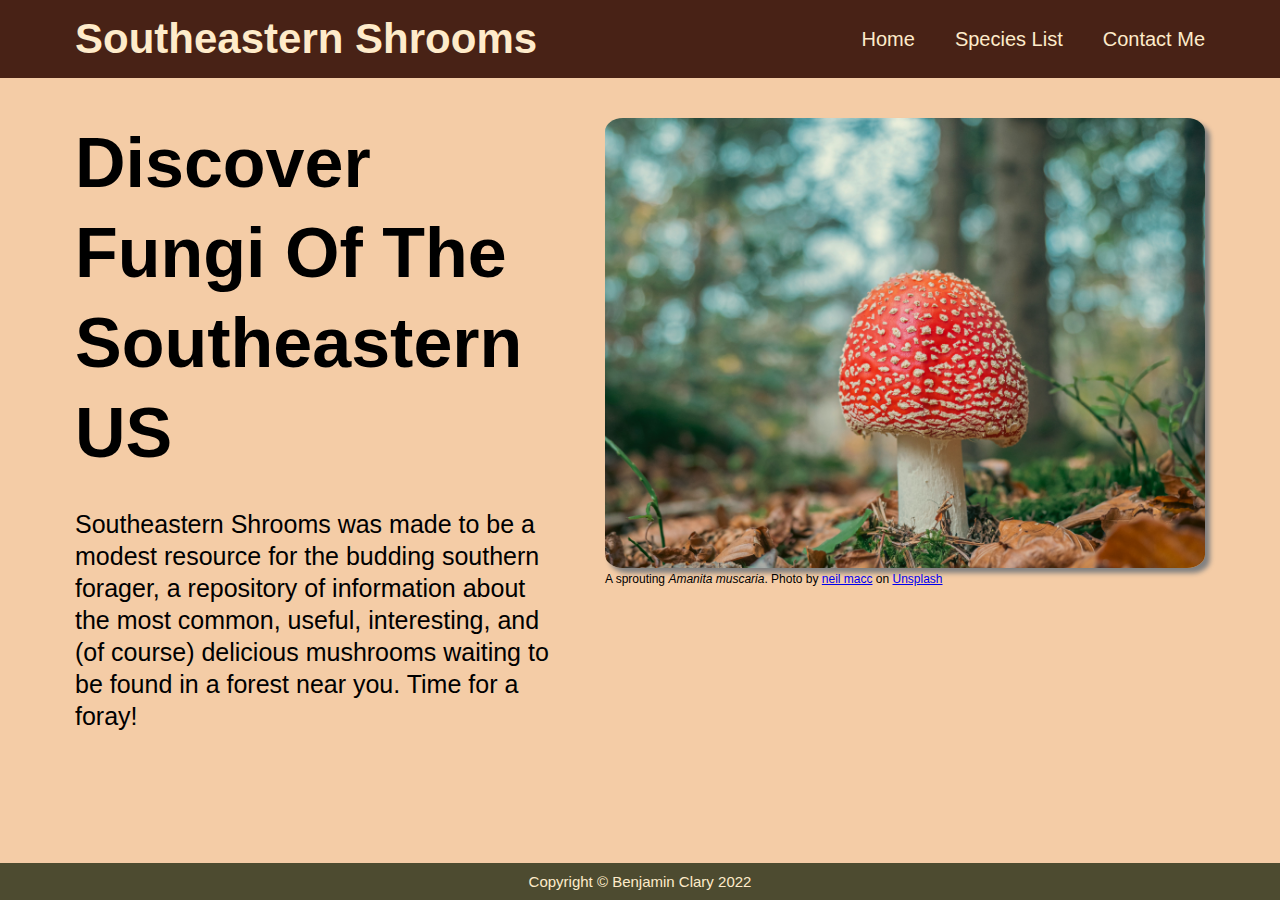
<file: index.html>
<!DOCTYPE html>
<html lang="en">
<head>
    <meta charset="UTF-8">
    <meta http-equiv="X-UA-Compatible" content="IE=edge">
    <meta name="viewport" content="width=device-width, initial-scale=1.0">
    <title>Southeastern Shrooms</title>
    <link rel="stylesheet" href="style.css">
</head>
<body>
    <div class="content">
        <div class="header-section">
            <div class="header-title">Southeastern Shrooms</div>
            <div class="header-link-container">
                <a class="header-link" href="index.html">Home</a>
                <a class="header-link" href="species-list.html">Species List</a>
                <a class="header-link" href="contact.html">Contact Me</a>
            </div>
        </div>
        <div class="hero-section">
            <div class="hero-left">
                <div class="hero-text-large">Discover Fungi Of The Southeastern US</div>
                <div class="hero-text-small">Southeastern Shrooms was made to be a modest resource for the budding southern forager, a repository of information about the most common, useful, interesting, and (of course) delicious mushrooms waiting to be found in a forest near you.  Time for a foray!</div>
            </div>
            <div class="hero-right">
                <img id="hero-image" src=./images/fly-agaric-hero.jpg alt="A young Amanita muscaria.">
                <div id="hero-photo-caption">A sprouting <em>Amanita muscaria</em>.  Photo by <a href="https://unsplash.com/@neilmaccs?utm_source=unsplash&utm_medium=referral&utm_content=creditCopyText">neil macc</a> on <a href="https://unsplash.com/s/photos/fly-agaric?utm_source=unsplash&utm_medium=referral&utm_content=creditCopyText">Unsplash</a></div>
            </div>
        </div>
    </div>
    <div class="footer-section">
        Copyright © Benjamin Clary 2022
    </div>
</body>
</html>
</file>
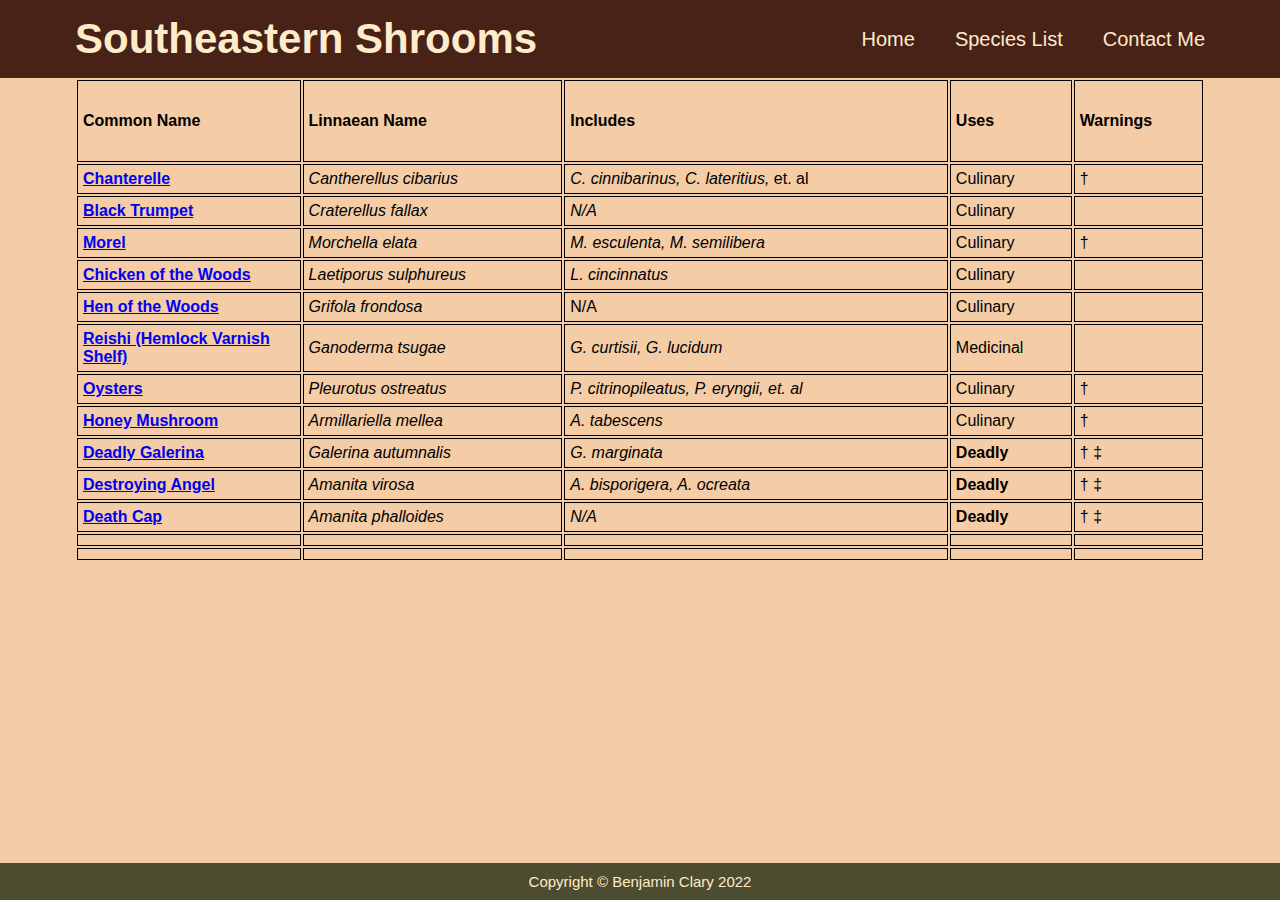
<file: species-list.html>
<!DOCTYPE html>
<html lang="en">
<head>
    <meta charset="UTF-8">
    <meta http-equiv="X-UA-Compatible" content="IE=edge">
    <meta name="viewport" content="width=device-width, initial-scale=1.0">
    <title>Species List</title>
    <link rel="stylesheet" href="style.css">
</head>
<body>
    <div class="content">
        <div class="header-section">
            <div class="header-title">Southeastern Shrooms</div>
            <div class="header-link-container">
                <a class="header-link" href="index.html">Home</a>
                <a class="header-link" href="species-list.html">Species List</a>
                <a class="header-link" href="contact.html">Contact Me</a>
            </div>
        </div>
        <div class="species-list-section">
            <table style="width: 100%;">
                <tr>
                    <th style="width: 20%;">Common Name</th>
                    <th>Linnaean Name</th>
                    <th>Includes</th>
                    <th>Uses</th>
                    <th>Warnings</th>
                </tr>
                <tr>
                    <td><strong><a href=#>Chanterelle</a></strong></td>
                    <td><em>Cantherellus cibarius</em></td>
                    <td><em>C. cinnibarinus, C. lateritius,</em> et. al</td>
                    <td>Culinary</td>
                    <td>†</td>
                </tr>
                <tr>
                    <td><strong><a href=#>Black Trumpet</a></strong></td>  <!--Common name -->
                    <td><em>Craterellus fallax</em></td>  <!-- Linnaean name -->
                    <td><em>N/A</em></td>  <!-- Includes -->
                    <td>Culinary</td>  <!-- Uses -->
                    <td></td>  <!-- Warnings -->
                </tr>
                <tr>
                    <td><strong><a href=#>Morel</a></strong></td>  <!--Common name -->
                    <td><em>Morchella elata</em></td>  <!-- Linnaean name -->
                    <td><em>M. esculenta, M. semilibera</em></td>  <!-- Includes -->
                    <td>Culinary</td>  <!-- Uses -->
                    <td>†</td>  <!-- Warnings -->
                </tr>
                <tr>
                    <td><strong><a href=#>Chicken of the Woods</a></strong></td>  <!--Common name -->
                    <td><em>Laetiporus sulphureus</em></td>  <!-- Linnaean name -->
                    <td><em>L. cincinnatus</em></td>  <!-- Includes -->
                    <td>Culinary</td>  <!-- Uses -->
                    <td></td>  <!-- Warnings -->
                </tr>
                <tr>
                    <td><strong><a href=#>Hen of the Woods</a></strong></td>  <!--Common name -->
                    <td><em>Grifola frondosa</em></td>  <!-- Linnaean name -->
                    <td>N/A</td>  <!-- Includes -->
                    <td>Culinary</td>  <!-- Uses -->
                    <td></td>  <!-- Warnings -->
                </tr>
                <tr>
                    <td><strong><a href=#>Reishi (Hemlock Varnish Shelf)</a></strong></td>  <!--Common name -->
                    <td><em>Ganoderma tsugae</em></td>  <!-- Linnaean name -->
                    <td><em>G. curtisii, G. lucidum</em></td>  <!-- Includes -->
                    <td>Medicinal</td>  <!-- Uses -->
                    <td></td>  <!-- Warnings -->
                </tr>
                <tr>
                    <td><strong><a href=#>Oysters</a></strong></td>  <!--Common name -->
                    <td><em>Pleurotus ostreatus</em></td>  <!-- Linnaean name -->
                    <td><em>P. citrinopileatus, P. eryngii, et. al</em></td>  <!-- Includes -->
                    <td>Culinary</td>  <!-- Uses -->
                    <td>†</td>  <!-- Warnings -->
                </tr>
                <tr>
                    <td><strong><a href=#>Honey Mushroom</a></strong></td>  <!--Common name -->
                    <td><em>Armillariella mellea</em></td>  <!-- Linnaean name -->
                    <td><em>A. tabescens</em></td>  <!-- Includes -->
                    <td>Culinary</td>  <!-- Uses -->
                    <td>†</td>  <!-- Warnings -->
                </tr>
                <tr>
                    <td><strong><a href=#>Deadly Galerina</a></strong></td>  <!--Common name -->
                    <td><em>Galerina autumnalis</em></td>  <!-- Linnaean name -->
                    <td><em>G. marginata</em></td>  <!-- Includes -->
                    <td><strong>Deadly</strong></td>  <!-- Uses -->
                    <td>† ‡</td>  <!-- Warnings -->
                </tr>
                <tr>
                    <td><strong><a href=#>Destroying Angel</a></strong></td>  <!--Common name -->
                    <td><em>Amanita virosa</em></td>  <!-- Linnaean name -->
                    <td><em>A. bisporigera, A. ocreata</em></td>  <!-- Includes -->
                    <td><strong>Deadly</strong></td>  <!-- Uses -->
                    <td>† ‡</td>  <!-- Warnings -->
                </tr>
                <tr>
                    <td><strong><a href=#>Death Cap</a></strong></td>  <!--Common name -->
                    <td><em>Amanita phalloides</em></td>  <!-- Linnaean name -->
                    <td><em>N/A</em></td>  <!-- Includes -->
                    <td><strong>Deadly</strong></td>  <!-- Uses -->
                    <td>† ‡</td>  <!-- Warnings -->
                </tr>
                <tr>
                    <td><strong><a href=#></a></strong></td>  <!--Common name -->
                    <td><em></em></td>  <!-- Linnaean name -->
                    <td><em></em></td>  <!-- Includes -->
                    <td></td>  <!-- Uses -->
                    <td></td>  <!-- Warnings -->
                </tr>
                <tr>
                    <td><strong><a href=#></a></strong></td>  <!--Common name -->
                    <td><em></em></td>  <!-- Linnaean name -->
                    <td><em></em></td>  <!-- Includes -->
                    <td></td>  <!-- Uses -->
                    <td></td>  <!-- Warnings -->
                </tr>
            </table>
        </div>
    </div>
    <div class="footer-section">
        Copyright © Benjamin Clary 2022
    </div>    
</body>
</html>
</file>
<file: style.css>
body {
    min-height: 100vh;
    display: flex;
    flex-direction: column;
    justify-content: space-between;
    margin: 0;
    font-family: Helvetica, sans-serif;
    background-color: #F4CCA6;
}

.header-section {
    display: flex;
    justify-content: space-between;
    padding: 15px 75px;
    background-color: #482216;
}

.header-title{
    font-weight: 700;
    font-size: 42px;
    color: #FEEBCA;
}

.header-link-container {
    display: flex;
    justify-content: flex-end;
    align-items: center;
    gap: 40px;
}

.header-link {
    font-weight: 500;
    font-size: 20px;
    text-decoration: none;
    color: #FEEBCA
}

.hero-section {
    display: flex;
    margin-top: 25px;
    padding: 15px 75px;
    justify-content: space-between;
    gap: 50px;
}

.hero-left {
    display: flex;
    flex-flow: column wrap;
    gap: 30px;
    justify-content: center;
}

.hero-text-large {
    font-size: 70px;
    font-weight: 600;
    line-height: 90px;
}

.hero-text-small {
    font-size: 25px;
    line-height: 32px;
}

#hero-image {
    height: 450px;
    width: auto;
    border-radius: 3%;
    box-shadow: 5px 5px 5px gray;
}

#hero-photo-caption {
    font-size: 12px;
}

.footer-section {
    display: flex;
    justify-content: center;
    align-items: center;
    font-size: 15px;
    background-color: #4D4B30;
    color: #FEEBCA;
    padding: 10px;
}

.contact-info-section {
    display: flex;
    flex-direction: row;
    padding: 15px 75px;
    margin-top: 20px;
    justify-content: space-between;
    gap: 50px;
}

#image-of-me {
    height: auto;
    width: 400px;
}

.contact-info-text {
    display: flex;
    flex-wrap: wrap;
    font-size: 24px;
    line-height: 32px;
    align-items: center;
}

.contact-form-section {
    display: flex;
    margin-top: 60px;
    padding: 15px 75px;
    justify-content: center;
    align-items: center;
    font-size: 35px;
}

.species-list-section {
    padding: 0px 75px;
}

th {
    height: 70px;
}

th, 
td {
    text-align: left;
    border: 1px solid;
    padding: 5px;
}
</file>
